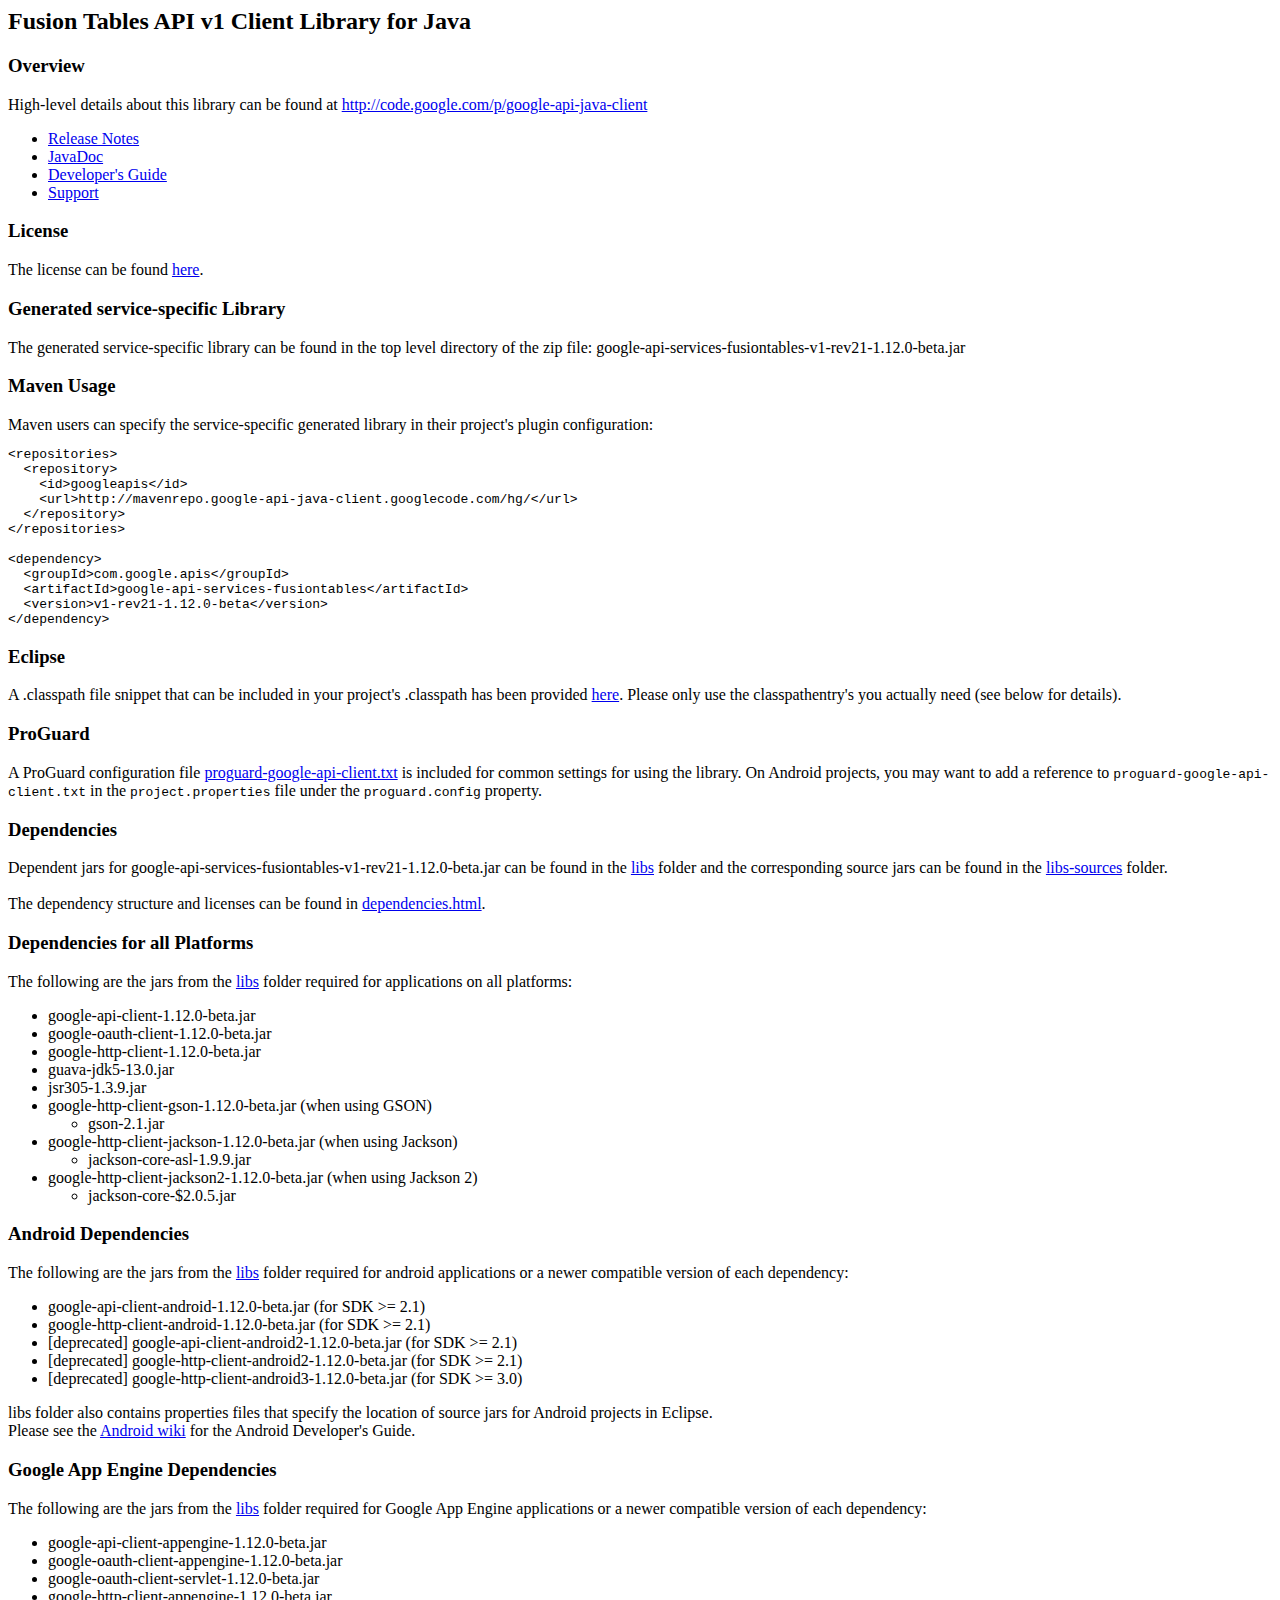
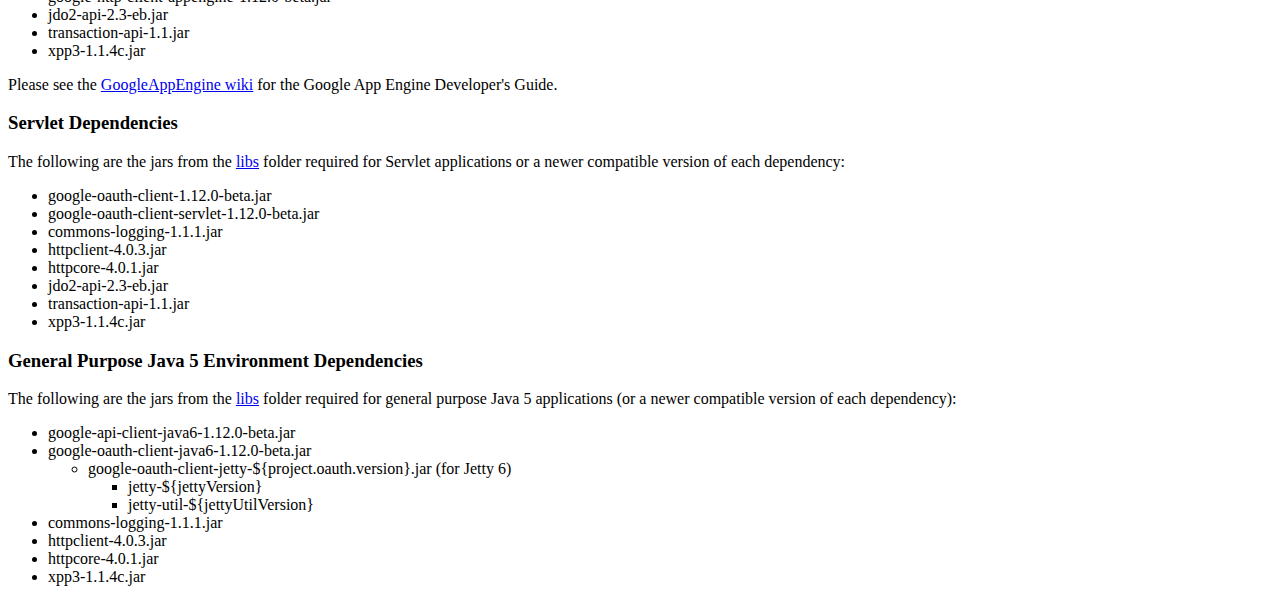
<file: .google_apis/fusiontables-v1r21lv1.12.0-beta/fusiontables/readme.html>
<html>
<title>Fusion Tables API v1 Client Library for Java</title>
<body>
<h2>Fusion Tables API v1 Client Library for Java</h2>

<h3>Overview</h3>
<p>High-level details about this library can be found at
<a href="http://code.google.com/p/google-api-java-client">http://code.google.com/p/google-api-java-client</a>
<ul>
  <li><a href='http://code.google.com/p/google-api-java-client/wiki/ReleaseNotes#Version_1.12.0-beta'>Release Notes</a></li>
  <li><a href='http://javadoc.google-api-java-client.googlecode.com/hg/apis/fusiontables/v1/index.html'>JavaDoc</a></li>
  <li><a href='http://code.google.com/p/google-api-java-client/wiki/DeveloperGuide'>Developer's Guide</a></li>
  <li><a href='http://groups.google.com/group/google-api-java-client'>Support</a></li>
</ul>

<h3>License</h3>
The license can be found <a href='LICENSE.txt'>here</a>.<br/>

<h3>Generated service-specific Library</h3>
The generated service-specific library can be found in the top level directory
of the zip file:
google-api-services-fusiontables-v1-rev21-1.12.0-beta.jar

<h3>Maven Usage</h3>
Maven users can specify the service-specific generated library in their
project's plugin configuration:
<pre>
&lt;repositories&gt;
  &lt;repository&gt;
    &lt;id&gt;googleapis&lt;/id&gt;
    &lt;url&gt;http://mavenrepo.google-api-java-client.googlecode.com/hg/&lt;/url&gt;
  &lt;/repository&gt;
&lt;/repositories&gt;

&lt;dependency&gt;
  &lt;groupId&gt;com.google.apis&lt;/groupId&gt;
  &lt;artifactId&gt;google-api-services-fusiontables&lt;/artifactId&gt;
  &lt;version&gt;v1-rev21-1.12.0-beta&lt;/version&gt;
&lt;/dependency&gt;
</pre>


<h3>Eclipse</h3>
A .classpath file snippet that can be included in your project's .classpath has been provided <a href='classpath-include'>here</a>.
Please only use the classpathentry's you actually need (see below for details).

<h3>ProGuard</h3>
A ProGuard configuration file <a href="proguard-google-api-client.txt">proguard-google-api-client.txt</a>
is included for common settings for using the library. On Android projects, you may want to add a reference to
<code>proguard-google-api-client.txt</code> in the <code>project.properties</code> file under the
<code>proguard.config</code> property.

<h3>Dependencies</h3>
<p>
Dependent jars for
google-api-services-fusiontables-v1-rev21-1.12.0-beta.jar
can be found in the <a href='libs'>libs</a> folder and the corresponding source
jars can be found in the <a href='libs-sources'>libs-sources</a> folder.
<br/><br/>
The dependency structure and licenses can be found in
<a href='dependencies/dependencies.html'>dependencies.html</a>.
</p>

<h3>Dependencies for all Platforms</h3>
The following are the jars from the <a href='libs'>libs</a> folder required for
applications on all platforms:
<ul>
  <li>google-api-client-1.12.0-beta.jar</li>
  <li>google-oauth-client-1.12.0-beta.jar</li>
  <li>google-http-client-1.12.0-beta.jar</li>
  <li>guava-jdk5-13.0.jar</li>
  <li>jsr305-1.3.9.jar</li>
  <li>google-http-client-gson-1.12.0-beta.jar (when using GSON)
    <ul>
      <li>gson-2.1.jar</li>
    </ul>
  </li>
  <li>google-http-client-jackson-1.12.0-beta.jar (when using Jackson)
    <ul>
      <li>jackson-core-asl-1.9.9.jar</li>
    </ul>
  </li>
  <li>google-http-client-jackson2-1.12.0-beta.jar (when using Jackson 2)
    <ul>
      <li>jackson-core-$2.0.5.jar</li>
    </ul>
  </li>
</ul>

<h3>Android Dependencies</h3>
The following are the jars from the <a href='libs'>libs</a> folder required for
android applications or a newer compatible version of each dependency:
<ul>
  <li>google-api-client-android-1.12.0-beta.jar (for SDK >= 2.1)</li>
  <li>google-http-client-android-1.12.0-beta.jar (for SDK >= 2.1)</li>
  <li>[deprecated] google-api-client-android2-1.12.0-beta.jar (for SDK >= 2.1)</li>
  <li>[deprecated] google-http-client-android2-1.12.0-beta.jar (for SDK >= 2.1)</li>
  <li>[deprecated] google-http-client-android3-1.12.0-beta.jar (for SDK >= 3.0)</li>
</ul>
<The <a href='libs'>libs</a> folder also contains properties files that specify the location of source
jars for Android projects in Eclipse.<br/>
Please see the
<a href='http://code.google.com/p/google-api-java-client/wiki/Android'>Android wiki</a>
for the Android Developer's Guide.

<h3>Google App Engine Dependencies</h3>
The following are the jars from the <a href='libs'>libs</a> folder required for
Google App Engine applications or a newer compatible version of each dependency:
<ul>
  <li>google-api-client-appengine-1.12.0-beta.jar</li>
  <li>google-oauth-client-appengine-1.12.0-beta.jar</li>
  <li>google-oauth-client-servlet-1.12.0-beta.jar</li>
  <li>google-http-client-appengine-1.12.0-beta.jar</li>
  <li>jdo2-api-2.3-eb.jar</li>
  <li>transaction-api-1.1.jar</li>
  <li>xpp3-1.1.4c.jar</li>
</ul>
Please see the
<a href='http://code.google.com/p/google-api-java-client/wiki/GoogleAppEngine'>GoogleAppEngine wiki</a>
for the Google App Engine Developer's Guide.

<h3>Servlet Dependencies</h3>
The following are the jars from the <a href='libs'>libs</a> folder required for
Servlet applications or a newer compatible version of each dependency:
<ul>
  <li>google-oauth-client-1.12.0-beta.jar</li>
  <li>google-oauth-client-servlet-1.12.0-beta.jar</li>
  <li>commons-logging-1.1.1.jar</li>
  <li>httpclient-4.0.3.jar</li>
  <li>httpcore-4.0.1.jar</li>
  <li>jdo2-api-2.3-eb.jar</li>
  <li>transaction-api-1.1.jar</li>
  <li>xpp3-1.1.4c.jar</li>
</ul>

<h3>General Purpose Java 5 Environment Dependencies</h3>
The following are the jars from the <a href='libs'>libs</a> folder required for
general purpose Java 5 applications (or a newer compatible version of each dependency):
<ul>
  <li>google-api-client-java6-1.12.0-beta.jar</li>
  <li>google-oauth-client-java6-1.12.0-beta.jar</li>
  <ul>
    <li>google-oauth-client-jetty-${project.oauth.version}.jar (for Jetty 6)
      <ul>
        <li>jetty-${jettyVersion}</li>
        <li>jetty-util-${jettyUtilVersion}</li>
      </ul>
    </li>
  </ul>
  <li>commons-logging-1.1.1.jar</li>
  <li>httpclient-4.0.3.jar</li>
  <li>httpcore-4.0.1.jar</li>
  <li>xpp3-1.1.4c.jar</li>
</ul>


</body>
</html>
</file>
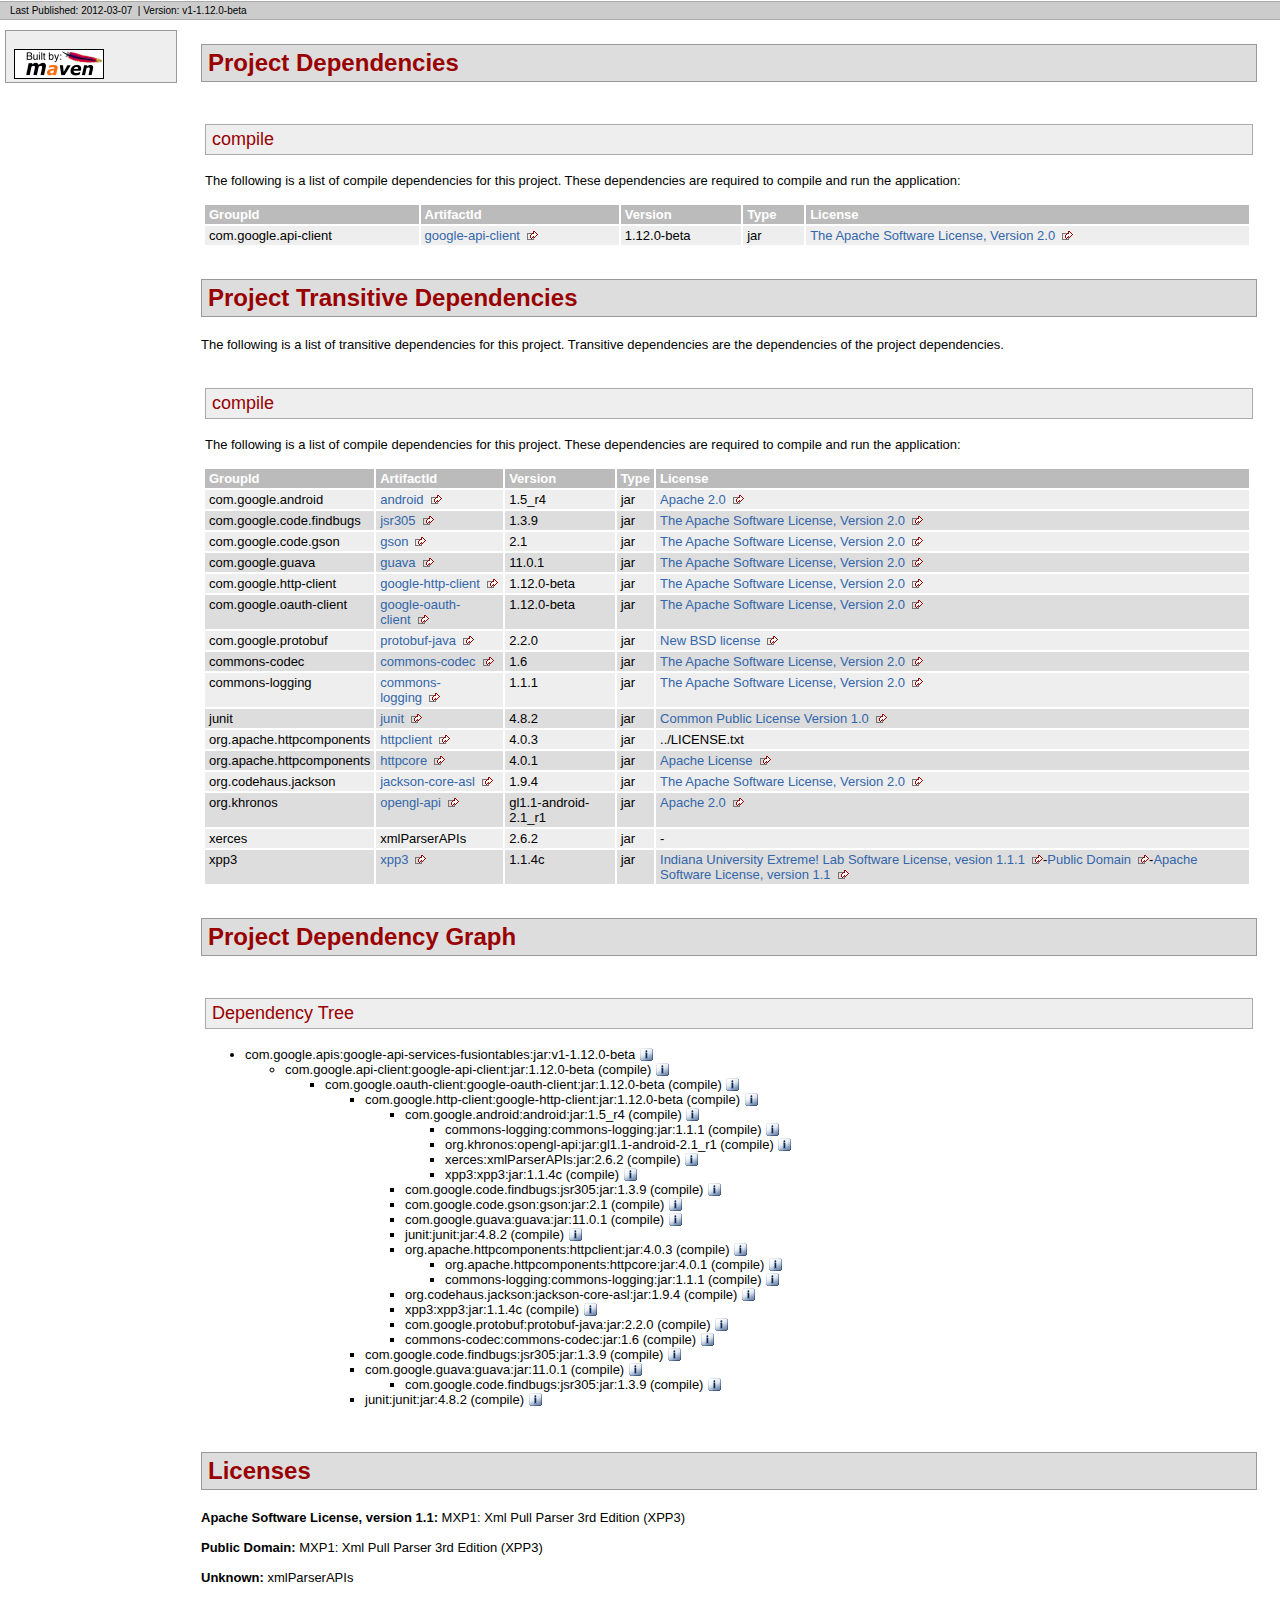
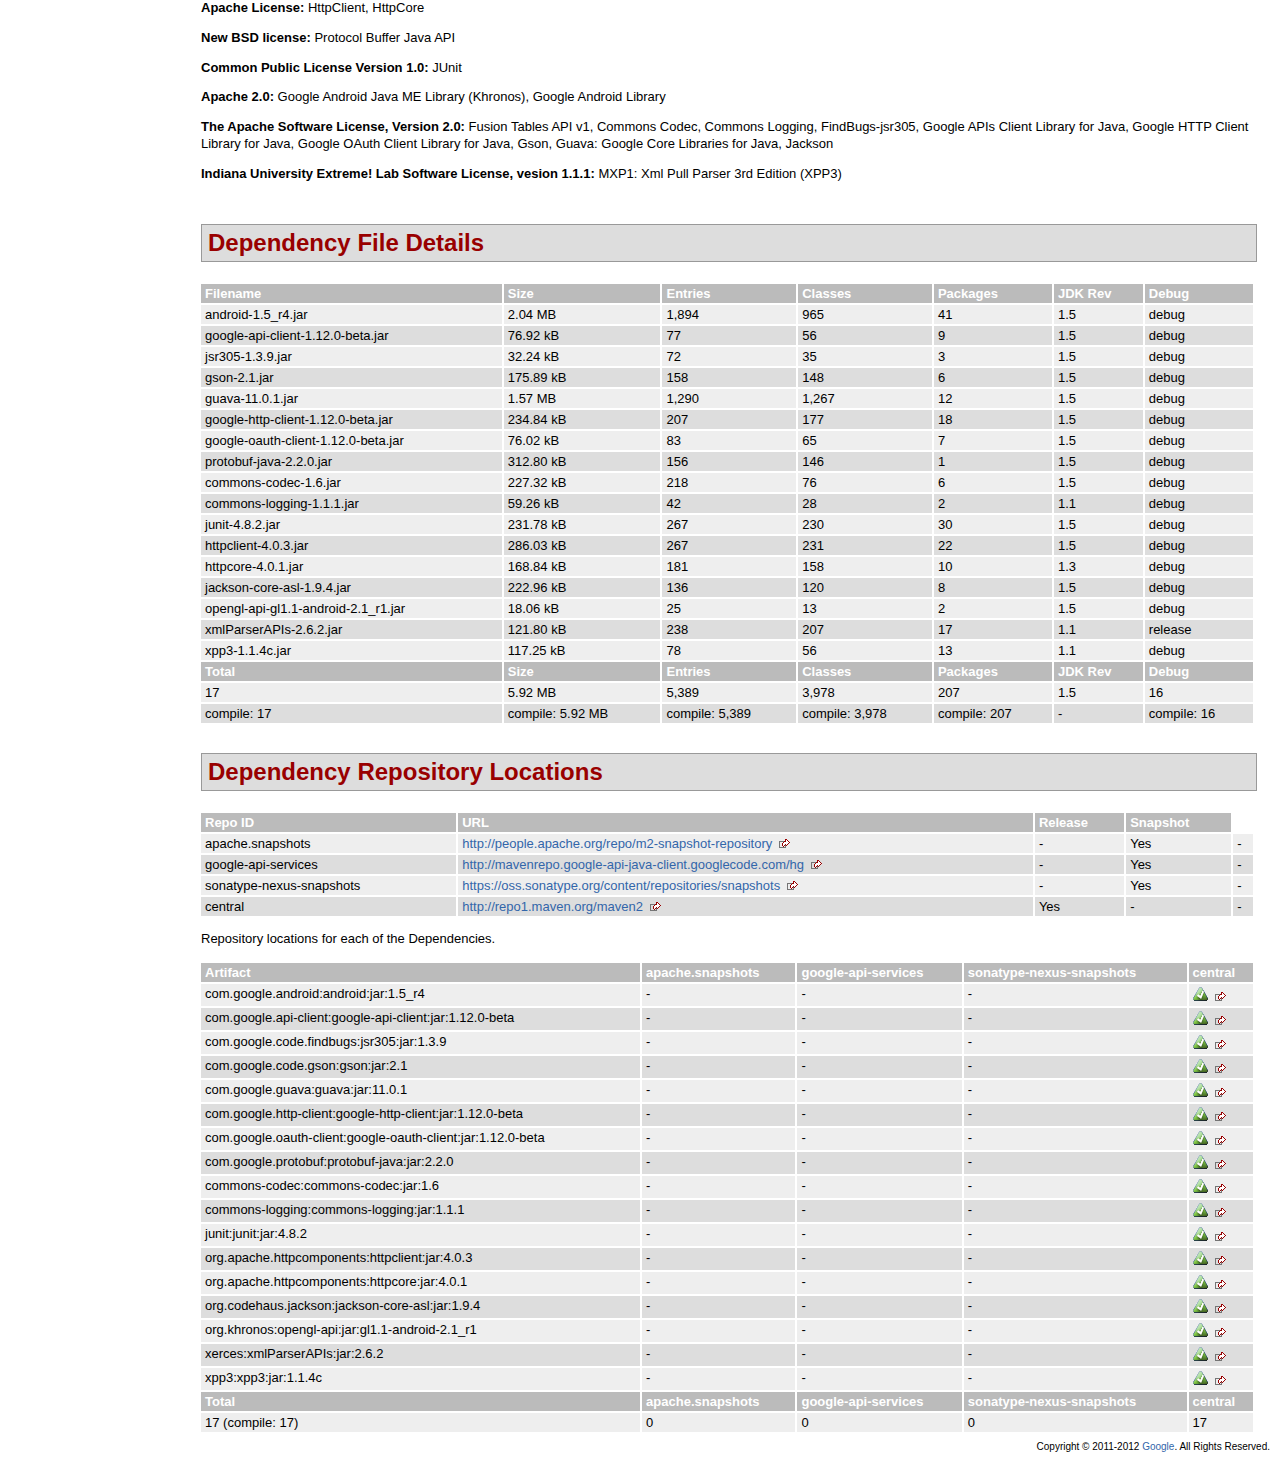
<file: .google_apis/fusiontables-v1r21lv1.12.0-beta/fusiontables/dependencies/dependencies.html>
<!DOCTYPE html PUBLIC "-//W3C//DTD XHTML 1.0 Transitional//EN" "http://www.w3.org/TR/xhtml1/DTD/xhtml1-transitional.dtd">
<!-- Generated by Apache Maven Doxia at Mar 7, 2012 -->
<html xmlns="http://www.w3.org/1999/xhtml" xml:lang="en" lang="en">
  <head>
    <meta http-equiv="Content-Type" content="text/html; charset=UTF-8" />
    <title>Project Dependencies</title>
    <style type="text/css" media="all">
      @import url("./css/maven-base.css");
      @import url("./css/maven-theme.css");
      @import url("./css/site.css");
    </style>
    <link rel="stylesheet" href="./css/print.css" type="text/css" media="print" />
    <meta name="Date-Revision-yyyymmdd" content="20120307" />
    <meta http-equiv="Content-Language" content="en" />

        </head>
  <body class="composite">
    <div id="banner">
                      <div class="clear">
        <hr/>
      </div>
    </div>
    <div id="breadcrumbs">

                <div class="xleft">
        <span id="publishDate">Last Published: 2012-03-07</span>
                  &nbsp;| <span id="projectVersion">Version: v1-1.12.0-beta</span>
                      </div>
            <div class="xright">

      </div>
      <div class="clear">
        <hr/>
      </div>
    </div>
    <div id="leftColumn">
      <div id="navcolumn">


                                      <a href="http://maven.apache.org/" title="Built by Maven" class="poweredBy">
        <img class="poweredBy" alt="Built by Maven" src="./images/logos/maven-feather.png" />
      </a>


            </div>
    </div>
    <div id="bodyColumn">
      <div id="contentBox">
        <a name="Project_Dependencies"></a><div class="section"><h2>Project Dependencies<a name="Project_Dependencies"></a></h2><a name="Project_Dependencies_compile"></a><div class="section"><h3>compile<a name="compile"></a></h3><p>The following is a list of compile dependencies for this project. These dependencies are required to compile and run the application:</p><table border="0" class="bodyTable"><tr class="a"><th>GroupId</th><th>ArtifactId</th><th>Version</th><th>Type</th><th>License</th></tr><tr class="b"><td>com.google.api-client</td><td><a class="externalLink" href="http://code.google.com/p/google-api-java-client/google-api-client/">google-api-client</a></td><td>1.12.0-beta</td><td>jar</td><td><a class="externalLink" href="http://www.apache.org/licenses/LICENSE-2.0.txt">The Apache Software License, Version 2.0</a></td></tr></table></div></div><a name="Project_Transitive_Dependencies"></a><div class="section"><h2>Project Transitive Dependencies<a name="Project_Transitive_Dependencies"></a></h2><p>The following is a list of transitive dependencies for this project. Transitive dependencies are the dependencies of the project dependencies.</p><a name="Project_Transitive_Dependencies_compile"></a><div class="section"><h3>compile<a name="compile"></a></h3><p>The following is a list of compile dependencies for this project. These dependencies are required to compile and run the application:</p><table border="0" class="bodyTable"><tr class="a"><th>GroupId</th><th>ArtifactId</th><th>Version</th><th>Type</th><th>License</th></tr><tr class="b"><td>com.google.android</td><td><a class="externalLink" href="http://source.android.com/">android</a></td><td>1.5_r4</td><td>jar</td><td><a class="externalLink" href="http://www.apache.org/licenses/LICENSE-2.0">Apache 2.0</a></td></tr><tr class="a"><td>com.google.code.findbugs</td><td><a class="externalLink" href="http://findbugs.sourceforge.net/">jsr305</a></td><td>1.3.9</td><td>jar</td><td><a class="externalLink" href="http://www.apache.org/licenses/LICENSE-2.0.txt">The Apache Software License, Version 2.0</a></td></tr><tr class="b"><td>com.google.code.gson</td><td><a class="externalLink" href="http://code.google.com/p/google-gson/">gson</a></td><td>2.1</td><td>jar</td><td><a class="externalLink" href="http://www.apache.org/licenses/LICENSE-2.0.txt">The Apache Software License, Version 2.0</a></td></tr><tr class="a"><td>com.google.guava</td><td><a class="externalLink" href="http://code.google.com/p/guava-libraries/guava">guava</a></td><td>11.0.1</td><td>jar</td><td><a class="externalLink" href="http://www.apache.org/licenses/LICENSE-2.0.txt">The Apache Software License, Version 2.0</a></td></tr><tr class="b"><td>com.google.http-client</td><td><a class="externalLink" href="http://code.google.com/p/google-http-java-client/google-http-client/">google-http-client</a></td><td>1.12.0-beta</td><td>jar</td><td><a class="externalLink" href="http://www.apache.org/licenses/LICENSE-2.0.txt">The Apache Software License, Version 2.0</a></td></tr><tr class="a"><td>com.google.oauth-client</td><td><a class="externalLink" href="http://code.google.com/p/google-oauth-java-client/google-oauth-client/">google-oauth-client</a></td><td>1.12.0-beta</td><td>jar</td><td><a class="externalLink" href="http://www.apache.org/licenses/LICENSE-2.0.txt">The Apache Software License, Version 2.0</a></td></tr><tr class="b"><td>com.google.protobuf</td><td><a class="externalLink" href="http://code.google.com/p/protobuf">protobuf-java</a></td><td>2.2.0</td><td>jar</td><td><a class="externalLink" href="http://www.opensource.org/licenses/bsd-license.php">New BSD license</a></td></tr><tr class="a"><td>commons-codec</td><td><a class="externalLink" href="http://commons.apache.org/codec/">commons-codec</a></td><td>1.6</td><td>jar</td><td><a class="externalLink" href="http://www.apache.org/licenses/LICENSE-2.0.txt">The Apache Software License, Version 2.0</a></td></tr><tr class="b"><td>commons-logging</td><td><a class="externalLink" href="http://commons.apache.org/logging">commons-logging</a></td><td>1.1.1</td><td>jar</td><td><a class="externalLink" href="http://www.apache.org/licenses/LICENSE-2.0.txt">The Apache Software License, Version 2.0</a></td></tr><tr class="a"><td>junit</td><td><a class="externalLink" href="http://junit.org">junit</a></td><td>4.8.2</td><td>jar</td><td><a class="externalLink" href="http://www.opensource.org/licenses/cpl1.0.txt">Common Public License Version 1.0</a></td></tr><tr class="b"><td>org.apache.httpcomponents</td><td><a class="externalLink" href="http://hc.apache.org/httpcomponents-client">httpclient</a></td><td>4.0.3</td><td>jar</td><td>../LICENSE.txt</td></tr><tr class="a"><td>org.apache.httpcomponents</td><td><a class="externalLink" href="http://hc.apache.org/httpcomponents-core/">httpcore</a></td><td>4.0.1</td><td>jar</td><td><a class="externalLink" href="http://www.apache.org/licenses/LICENSE-2.0.html">Apache License</a></td></tr><tr class="b"><td>org.codehaus.jackson</td><td><a class="externalLink" href="http://jackson.codehaus.org">jackson-core-asl</a></td><td>1.9.4</td><td>jar</td><td><a class="externalLink" href="http://www.apache.org/licenses/LICENSE-2.0.txt">The Apache Software License, Version 2.0</a></td></tr><tr class="a"><td>org.khronos</td><td><a class="externalLink" href="http://source.android.com/">opengl-api</a></td><td>gl1.1-android-2.1_r1</td><td>jar</td><td><a class="externalLink" href="http://www.apache.org/licenses/LICENSE-2.0">Apache 2.0</a></td></tr><tr class="b"><td>xerces</td><td>xmlParserAPIs</td><td>2.6.2</td><td>jar</td><td>-</td></tr><tr class="a"><td>xpp3</td><td><a class="externalLink" href="http://www.extreme.indiana.edu/xgws/xsoap/xpp/mxp1/">xpp3</a></td><td>1.1.4c</td><td>jar</td><td><a class="externalLink" href="http://www.extreme.indiana.edu/viewcvs/~checkout~/XPP3/java/LICENSE.txt">Indiana University Extreme! Lab Software License, vesion 1.1.1</a>-<a class="externalLink" href="http://creativecommons.org/licenses/publicdomain">Public Domain</a>-<a class="externalLink" href="http://www.apache.org/licenses/LICENSE-1.1">Apache Software License, version 1.1</a></td></tr></table></div></div><a name="Project_Dependency_Graph"></a><div class="section"><h2>Project Dependency Graph<a name="Project_Dependency_Graph"></a></h2><script language="javascript" type="text/javascript">
      function toggleDependencyDetail( divId, imgId )
      {
        var div = document.getElementById( divId );
        var img = document.getElementById( imgId );
        if( div.style.display == '' )
        {
          div.style.display = 'none';
          img.src='./images/icon_info_sml.gif';
        }
        else
        {
          div.style.display = '';
          img.src='./images/close.gif';
        }
      }
</script>
<a name="Dependency_Tree"></a><div class="section"><h3>Dependency Tree<a name="Dependency_Tree"></a></h3><ul><li>com.google.apis:google-api-services-fusiontables:jar:v1-1.12.0-beta <img id="_1325598247" src="./images/icon_info_sml.gif" alt="Information" onclick="toggleDependencyDetail( '_467837853', '_1325598247' );" style="cursor: pointer;vertical-align:text-bottom;"></img><div id="_467837853" style="display:none"><table border="0" class="bodyTable"><tr class="a"><th>Fusion Tables API v1</th></tr><tr class="b"><td><p><b>Description: </b>Internally developed code released as open source.</p><p><b>URL: </b><a class="externalLink" href="http://code.google.com/google-api-services-fusiontables/">http://code.google.com/google-api-services-fusiontables/</a></p><p><b>Project License: </b><a class="externalLink" href="http://www.apache.org/licenses/LICENSE-2.0.txt">The Apache Software License, Version 2.0</a></p></td></tr></table></div><ul><li>com.google.api-client:google-api-client:jar:1.12.0-beta (compile) <img id="_1909417010" src="./images/icon_info_sml.gif" alt="Information" onclick="toggleDependencyDetail( '_1462644320', '_1909417010' );" style="cursor: pointer;vertical-align:text-bottom;"></img><div id="_1462644320" style="display:none"><table border="0" class="bodyTable"><tr class="a"><th>Google APIs Client Library for Java</th></tr><tr class="b"><td><p><b>Description: </b>Internally developed code released as open source.</p><p><b>URL: </b><a class="externalLink" href="http://code.google.com/p/google-api-java-client/google-api-client/">http://code.google.com/p/google-api-java-client/google-api-client/</a></p><p><b>Project License: </b><a class="externalLink" href="http://www.apache.org/licenses/LICENSE-2.0.txt">The Apache Software License, Version 2.0</a></p></td></tr></table></div><ul><li>com.google.oauth-client:google-oauth-client:jar:1.12.0-beta (compile) <img id="_422147238" src="./images/icon_info_sml.gif" alt="Information" onclick="toggleDependencyDetail( '_893999522', '_422147238' );" style="cursor: pointer;vertical-align:text-bottom;"></img><div id="_893999522" style="display:none"><table border="0" class="bodyTable"><tr class="a"><th>Google OAuth Client Library for Java</th></tr><tr class="b"><td><p><b>Description: </b>Google OAuth Client Library for Java. Functionality that works on all supported Java platforms,
    including Java 5 (or higher) desktop (SE) and web (EE), Android, and Google App Engine.</p><p><b>URL: </b><a class="externalLink" href="http://code.google.com/p/google-oauth-java-client/google-oauth-client/">http://code.google.com/p/google-oauth-java-client/google-oauth-client/</a></p><p><b>Project License: </b><a class="externalLink" href="http://www.apache.org/licenses/LICENSE-2.0.txt">The Apache Software License, Version 2.0</a></p></td></tr></table></div><ul><li>com.google.http-client:google-http-client:jar:1.12.0-beta (compile) <img id="_1152636528" src="./images/icon_info_sml.gif" alt="Information" onclick="toggleDependencyDetail( '_991912207', '_1152636528' );" style="cursor: pointer;vertical-align:text-bottom;"></img><div id="_991912207" style="display:none"><table border="0" class="bodyTable"><tr class="a"><th>Google HTTP Client Library for Java</th></tr><tr class="b"><td><p><b>Description: </b>Google HTTP Client Library for Java. Functionality that works on all supported Java platforms,
    including Java 5 (or higher) desktop (SE) and web (EE), Android, and Google App Engine.</p><p><b>URL: </b><a class="externalLink" href="http://code.google.com/p/google-http-java-client/google-http-client/">http://code.google.com/p/google-http-java-client/google-http-client/</a></p><p><b>Project License: </b><a class="externalLink" href="http://www.apache.org/licenses/LICENSE-2.0.txt">The Apache Software License, Version 2.0</a></p></td></tr></table></div><ul><li>com.google.android:android:jar:1.5_r4 (compile) <img id="_137794650" src="./images/icon_info_sml.gif" alt="Information" onclick="toggleDependencyDetail( '_1111069833', '_137794650' );" style="cursor: pointer;vertical-align:text-bottom;"></img><div id="_1111069833" style="display:none"><table border="0" class="bodyTable"><tr class="a"><th>Google Android Library</th></tr><tr class="b"><td><p><b>Description: </b>A library jar that provides APIs for Applications written for the Google Android Platform.</p><p><b>URL: </b><a class="externalLink" href="http://source.android.com/">http://source.android.com/</a></p><p><b>Project License: </b><a class="externalLink" href="http://www.apache.org/licenses/LICENSE-2.0">Apache 2.0</a></p></td></tr></table></div><ul><li>commons-logging:commons-logging:jar:1.1.1 (compile) <img id="_1335267325" src="./images/icon_info_sml.gif" alt="Information" onclick="toggleDependencyDetail( '_1408866326', '_1335267325' );" style="cursor: pointer;vertical-align:text-bottom;"></img><div id="_1408866326" style="display:none"><table border="0" class="bodyTable"><tr class="a"><th>Commons Logging</th></tr><tr class="b"><td><p><b>Description: </b>Commons Logging is a thin adapter allowing configurable bridging to other,
    well known logging systems.</p><p><b>URL: </b><a class="externalLink" href="http://commons.apache.org/logging">http://commons.apache.org/logging</a></p><p><b>Project License: </b><a class="externalLink" href="http://www.apache.org/licenses/LICENSE-2.0.txt">The Apache Software License, Version 2.0</a></p></td></tr></table></div></li><li>org.khronos:opengl-api:jar:gl1.1-android-2.1_r1 (compile) <img id="_904888815" src="./images/icon_info_sml.gif" alt="Information" onclick="toggleDependencyDetail( '_656541456', '_904888815' );" style="cursor: pointer;vertical-align:text-bottom;"></img><div id="_656541456" style="display:none"><table border="0" class="bodyTable"><tr class="a"><th>Google Android Java ME Library (Khronos)</th></tr><tr class="b"><td><p><b>Description: </b>The Android implementation of Khronos OpenGL Spec for the Google Android SDK.</p><p><b>URL: </b><a class="externalLink" href="http://source.android.com/">http://source.android.com/</a></p><p><b>Project License: </b><a class="externalLink" href="http://www.apache.org/licenses/LICENSE-2.0">Apache 2.0</a></p></td></tr></table></div></li><li>xerces:xmlParserAPIs:jar:2.6.2 (compile) <img id="_440634372" src="./images/icon_info_sml.gif" alt="Information" onclick="toggleDependencyDetail( '_924359705', '_440634372' );" style="cursor: pointer;vertical-align:text-bottom;"></img><div id="_924359705" style="display:none"><table border="0" class="bodyTable"><tr class="a"><th>xmlParserAPIs</th></tr><tr class="b"><td><p><b>Description: </b>There is currently no description associated with this project.</p><p><b>Project License: </b>No project license is defined for this project.</p></td></tr></table></div></li><li>xpp3:xpp3:jar:1.1.4c (compile) <img id="_2028936308" src="./images/icon_info_sml.gif" alt="Information" onclick="toggleDependencyDetail( '_1719391844', '_2028936308' );" style="cursor: pointer;vertical-align:text-bottom;"></img><div id="_1719391844" style="display:none"><table border="0" class="bodyTable"><tr class="a"><th>MXP1: Xml Pull Parser 3rd Edition (XPP3)</th></tr><tr class="b"><td><p><b>Description: </b>MXP1 is a stable XmlPull parsing engine that is based on ideas from XPP and in particular XPP2 but completely revised and rewritten to take the best advantage of latest JIT JVMs such as Hotspot in JDK 1.4+.</p><p><b>URL: </b><a class="externalLink" href="http://www.extreme.indiana.edu/xgws/xsoap/xpp/mxp1/">http://www.extreme.indiana.edu/xgws/xsoap/xpp/mxp1/</a></p><p><b>Project License: </b><a class="externalLink" href="http://www.extreme.indiana.edu/viewcvs/~checkout~/XPP3/java/LICENSE.txt">Indiana University Extreme! Lab Software License, vesion 1.1.1</a><a class="externalLink" href="http://creativecommons.org/licenses/publicdomain">Public Domain</a><a class="externalLink" href="http://www.apache.org/licenses/LICENSE-1.1">Apache Software License, version 1.1</a></p></td></tr></table></div></li></ul></li><li>com.google.code.findbugs:jsr305:jar:1.3.9 (compile) <img id="_1250254625" src="./images/icon_info_sml.gif" alt="Information" onclick="toggleDependencyDetail( '_450441388', '_1250254625' );" style="cursor: pointer;vertical-align:text-bottom;"></img><div id="_450441388" style="display:none"><table border="0" class="bodyTable"><tr class="a"><th>FindBugs-jsr305</th></tr><tr class="b"><td><p><b>Description: </b>JSR305 Annotations for Findbugs</p><p><b>URL: </b><a class="externalLink" href="http://findbugs.sourceforge.net/">http://findbugs.sourceforge.net/</a></p><p><b>Project License: </b><a class="externalLink" href="http://www.apache.org/licenses/LICENSE-2.0.txt">The Apache Software License, Version 2.0</a></p></td></tr></table></div></li><li>com.google.code.gson:gson:jar:2.1 (compile) <img id="_629015186" src="./images/icon_info_sml.gif" alt="Information" onclick="toggleDependencyDetail( '_143633695', '_629015186' );" style="cursor: pointer;vertical-align:text-bottom;"></img><div id="_143633695" style="display:none"><table border="0" class="bodyTable"><tr class="a"><th>Gson</th></tr><tr class="b"><td><p><b>Description: </b>Google Gson library</p><p><b>URL: </b><a class="externalLink" href="http://code.google.com/p/google-gson/">http://code.google.com/p/google-gson/</a></p><p><b>Project License: </b><a class="externalLink" href="http://www.apache.org/licenses/LICENSE-2.0.txt">The Apache Software License, Version 2.0</a></p></td></tr></table></div></li><li>com.google.guava:guava:jar:11.0.1 (compile) <img id="_1968230166" src="./images/icon_info_sml.gif" alt="Information" onclick="toggleDependencyDetail( '_780470150', '_1968230166' );" style="cursor: pointer;vertical-align:text-bottom;"></img><div id="_780470150" style="display:none"><table border="0" class="bodyTable"><tr class="a"><th>Guava: Google Core Libraries for Java</th></tr><tr class="b"><td><p><b>Description: </b>Guava is a suite of core and expanded libraries that include
    utility classes, google's collections, io classes, and much
    much more.

    This project is a complete packaging of all the Guava libraries
    into a single jar.  Individual portions of Guava can be used
    by downloading the appropriate module and its dependencies.

    Guava (complete) has only one code dependency - javax.annotation,
    per the JSR-305 spec.</p><p><b>URL: </b><a class="externalLink" href="http://code.google.com/p/guava-libraries/guava">http://code.google.com/p/guava-libraries/guava</a></p><p><b>Project License: </b><a class="externalLink" href="http://www.apache.org/licenses/LICENSE-2.0.txt">The Apache Software License, Version 2.0</a></p></td></tr></table></div></li><li>junit:junit:jar:4.8.2 (compile) <img id="_1488708407" src="./images/icon_info_sml.gif" alt="Information" onclick="toggleDependencyDetail( '_1087090375', '_1488708407' );" style="cursor: pointer;vertical-align:text-bottom;"></img><div id="_1087090375" style="display:none"><table border="0" class="bodyTable"><tr class="a"><th>JUnit</th></tr><tr class="b"><td><p><b>Description: </b>JUnit is a regression testing framework. It is used by the developer who implements unit tests in Java.</p><p><b>URL: </b><a class="externalLink" href="http://junit.org">http://junit.org</a></p><p><b>Project License: </b><a class="externalLink" href="http://www.opensource.org/licenses/cpl1.0.txt">Common Public License Version 1.0</a></p></td></tr></table></div></li><li>org.apache.httpcomponents:httpclient:jar:4.0.3 (compile) <img id="_1349441406" src="./images/icon_info_sml.gif" alt="Information" onclick="toggleDependencyDetail( '_1825165917', '_1349441406' );" style="cursor: pointer;vertical-align:text-bottom;"></img><div id="_1825165917" style="display:none"><table border="0" class="bodyTable"><tr class="a"><th>HttpClient</th></tr><tr class="b"><td><p><b>Description: </b>HttpComponents Client (base module)</p><p><b>URL: </b><a class="externalLink" href="http://hc.apache.org/httpcomponents-client">http://hc.apache.org/httpcomponents-client</a></p><p><b>Project License: </b><a href="../LICENSE.txt">Apache License</a></p></td></tr></table></div><ul><li>org.apache.httpcomponents:httpcore:jar:4.0.1 (compile) <img id="_891070541" src="./images/icon_info_sml.gif" alt="Information" onclick="toggleDependencyDetail( '_2133084870', '_891070541' );" style="cursor: pointer;vertical-align:text-bottom;"></img><div id="_2133084870" style="display:none"><table border="0" class="bodyTable"><tr class="a"><th>HttpCore</th></tr><tr class="b"><td><p><b>Description: </b>HttpComponents Core (Java 1.3 compatible)</p><p><b>URL: </b><a class="externalLink" href="http://hc.apache.org/httpcomponents-core/">http://hc.apache.org/httpcomponents-core/</a></p><p><b>Project License: </b><a class="externalLink" href="http://www.apache.org/licenses/LICENSE-2.0.html">Apache License</a></p></td></tr></table></div></li><li>commons-logging:commons-logging:jar:1.1.1 (compile) <img id="_1289558436" src="./images/icon_info_sml.gif" alt="Information" onclick="toggleDependencyDetail( '_1954048248', '_1289558436' );" style="cursor: pointer;vertical-align:text-bottom;"></img><div id="_1954048248" style="display:none"><table border="0" class="bodyTable"><tr class="a"><th>Commons Logging</th></tr><tr class="b"><td><p><b>Description: </b>Commons Logging is a thin adapter allowing configurable bridging to other,
    well known logging systems.</p><p><b>URL: </b><a class="externalLink" href="http://commons.apache.org/logging">http://commons.apache.org/logging</a></p><p><b>Project License: </b><a class="externalLink" href="http://www.apache.org/licenses/LICENSE-2.0.txt">The Apache Software License, Version 2.0</a></p></td></tr></table></div></li></ul></li><li>org.codehaus.jackson:jackson-core-asl:jar:1.9.4 (compile) <img id="_1250471692" src="./images/icon_info_sml.gif" alt="Information" onclick="toggleDependencyDetail( '_853919448', '_1250471692' );" style="cursor: pointer;vertical-align:text-bottom;"></img><div id="_853919448" style="display:none"><table border="0" class="bodyTable"><tr class="a"><th>Jackson</th></tr><tr class="b"><td><p><b>Description: </b>Jackson is a high-performance JSON processor (parser, generator)</p><p><b>URL: </b><a class="externalLink" href="http://jackson.codehaus.org">http://jackson.codehaus.org</a></p><p><b>Project License: </b><a class="externalLink" href="http://www.apache.org/licenses/LICENSE-2.0.txt">The Apache Software License, Version 2.0</a></p></td></tr></table></div></li><li>xpp3:xpp3:jar:1.1.4c (compile) <img id="_1486086481" src="./images/icon_info_sml.gif" alt="Information" onclick="toggleDependencyDetail( '_2029886965', '_1486086481' );" style="cursor: pointer;vertical-align:text-bottom;"></img><div id="_2029886965" style="display:none"><table border="0" class="bodyTable"><tr class="a"><th>MXP1: Xml Pull Parser 3rd Edition (XPP3)</th></tr><tr class="b"><td><p><b>Description: </b>MXP1 is a stable XmlPull parsing engine that is based on ideas from XPP and in particular XPP2 but completely revised and rewritten to take the best advantage of latest JIT JVMs such as Hotspot in JDK 1.4+.</p><p><b>URL: </b><a class="externalLink" href="http://www.extreme.indiana.edu/xgws/xsoap/xpp/mxp1/">http://www.extreme.indiana.edu/xgws/xsoap/xpp/mxp1/</a></p><p><b>Project License: </b><a class="externalLink" href="http://www.extreme.indiana.edu/viewcvs/~checkout~/XPP3/java/LICENSE.txt">Indiana University Extreme! Lab Software License, vesion 1.1.1</a><a class="externalLink" href="http://creativecommons.org/licenses/publicdomain">Public Domain</a><a class="externalLink" href="http://www.apache.org/licenses/LICENSE-1.1">Apache Software License, version 1.1</a></p></td></tr></table></div></li><li>com.google.protobuf:protobuf-java:jar:2.2.0 (compile) <img id="_1150969161" src="./images/icon_info_sml.gif" alt="Information" onclick="toggleDependencyDetail( '_708560155', '_1150969161' );" style="cursor: pointer;vertical-align:text-bottom;"></img><div id="_708560155" style="display:none"><table border="0" class="bodyTable"><tr class="a"><th>Protocol Buffer Java API</th></tr><tr class="b"><td><p><b>Description: </b>Protocol Buffers are a way of encoding structured data in an efficient yet
    extensible format.</p><p><b>URL: </b><a class="externalLink" href="http://code.google.com/p/protobuf">http://code.google.com/p/protobuf</a></p><p><b>Project License: </b><a class="externalLink" href="http://www.opensource.org/licenses/bsd-license.php">New BSD license</a></p></td></tr></table></div></li><li>commons-codec:commons-codec:jar:1.6 (compile) <img id="_830874543" src="./images/icon_info_sml.gif" alt="Information" onclick="toggleDependencyDetail( '_1507415708', '_830874543' );" style="cursor: pointer;vertical-align:text-bottom;"></img><div id="_1507415708" style="display:none"><table border="0" class="bodyTable"><tr class="a"><th>Commons Codec</th></tr><tr class="b"><td><p><b>Description: </b>The codec package contains simple encoder and decoders for
     various formats such as Base64 and Hexadecimal.  In addition to these
     widely used encoders and decoders, the codec package also maintains a
     collection of phonetic encoding utilities.</p><p><b>URL: </b><a class="externalLink" href="http://commons.apache.org/codec/">http://commons.apache.org/codec/</a></p><p><b>Project License: </b><a class="externalLink" href="http://www.apache.org/licenses/LICENSE-2.0.txt">The Apache Software License, Version 2.0</a></p></td></tr></table></div></li></ul></li><li>com.google.code.findbugs:jsr305:jar:1.3.9 (compile) <img id="_382397909" src="./images/icon_info_sml.gif" alt="Information" onclick="toggleDependencyDetail( '_1809305788', '_382397909' );" style="cursor: pointer;vertical-align:text-bottom;"></img><div id="_1809305788" style="display:none"><table border="0" class="bodyTable"><tr class="a"><th>FindBugs-jsr305</th></tr><tr class="b"><td><p><b>Description: </b>JSR305 Annotations for Findbugs</p><p><b>URL: </b><a class="externalLink" href="http://findbugs.sourceforge.net/">http://findbugs.sourceforge.net/</a></p><p><b>Project License: </b><a class="externalLink" href="http://www.apache.org/licenses/LICENSE-2.0.txt">The Apache Software License, Version 2.0</a></p></td></tr></table></div></li><li>com.google.guava:guava:jar:11.0.1 (compile) <img id="_870668107" src="./images/icon_info_sml.gif" alt="Information" onclick="toggleDependencyDetail( '_1872042010', '_870668107' );" style="cursor: pointer;vertical-align:text-bottom;"></img><div id="_1872042010" style="display:none"><table border="0" class="bodyTable"><tr class="a"><th>Guava: Google Core Libraries for Java</th></tr><tr class="b"><td><p><b>Description: </b>Guava is a suite of core and expanded libraries that include
    utility classes, google's collections, io classes, and much
    much more.

    This project is a complete packaging of all the Guava libraries
    into a single jar.  Individual portions of Guava can be used
    by downloading the appropriate module and its dependencies.

    Guava (complete) has only one code dependency - javax.annotation,
    per the JSR-305 spec.</p><p><b>URL: </b><a class="externalLink" href="http://code.google.com/p/guava-libraries/guava">http://code.google.com/p/guava-libraries/guava</a></p><p><b>Project License: </b><a class="externalLink" href="http://www.apache.org/licenses/LICENSE-2.0.txt">The Apache Software License, Version 2.0</a></p></td></tr></table></div><ul><li>com.google.code.findbugs:jsr305:jar:1.3.9 (compile) <img id="_2023302202" src="./images/icon_info_sml.gif" alt="Information" onclick="toggleDependencyDetail( '_314009932', '_2023302202' );" style="cursor: pointer;vertical-align:text-bottom;"></img><div id="_314009932" style="display:none"><table border="0" class="bodyTable"><tr class="a"><th>FindBugs-jsr305</th></tr><tr class="b"><td><p><b>Description: </b>JSR305 Annotations for Findbugs</p><p><b>URL: </b><a class="externalLink" href="http://findbugs.sourceforge.net/">http://findbugs.sourceforge.net/</a></p><p><b>Project License: </b><a class="externalLink" href="http://www.apache.org/licenses/LICENSE-2.0.txt">The Apache Software License, Version 2.0</a></p></td></tr></table></div></li></ul></li><li>junit:junit:jar:4.8.2 (compile) <img id="_1192911811" src="./images/icon_info_sml.gif" alt="Information" onclick="toggleDependencyDetail( '_1253151579', '_1192911811' );" style="cursor: pointer;vertical-align:text-bottom;"></img><div id="_1253151579" style="display:none"><table border="0" class="bodyTable"><tr class="a"><th>JUnit</th></tr><tr class="b"><td><p><b>Description: </b>JUnit is a regression testing framework. It is used by the developer who implements unit tests in Java.</p><p><b>URL: </b><a class="externalLink" href="http://junit.org">http://junit.org</a></p><p><b>Project License: </b><a class="externalLink" href="http://www.opensource.org/licenses/cpl1.0.txt">Common Public License Version 1.0</a></p></td></tr></table></div></li></ul></li></ul></li></ul></li></ul></div></div><a name="Licenses"></a><div class="section"><h2>Licenses<a name="Licenses"></a></h2><p><b>Apache Software License, version 1.1: </b>MXP1: Xml Pull Parser 3rd Edition (XPP3)</p><p><b>Public Domain: </b>MXP1: Xml Pull Parser 3rd Edition (XPP3)</p><p><b>Unknown: </b>xmlParserAPIs</p><p><b>Apache License: </b>HttpClient, HttpCore</p><p><b>New BSD license: </b>Protocol Buffer Java API</p><p><b>Common Public License Version 1.0: </b>JUnit</p><p><b>Apache 2.0: </b>Google Android Java ME Library (Khronos), Google Android Library</p><p><b>The Apache Software License, Version 2.0: </b>Fusion Tables API v1, Commons Codec, Commons Logging, FindBugs-jsr305, Google APIs Client Library for Java, Google HTTP Client Library for Java, Google OAuth Client Library for Java, Gson, Guava: Google Core Libraries for Java, Jackson</p><p><b>Indiana University Extreme! Lab Software License, vesion 1.1.1: </b>MXP1: Xml Pull Parser 3rd Edition (XPP3)</p></div><a name="Dependency_File_Details"></a><div class="section"><h2>Dependency File Details<a name="Dependency_File_Details"></a></h2><table border="0" class="bodyTable"><tr class="a"><th>Filename</th><th>Size</th><th>Entries</th><th>Classes</th><th>Packages</th><th>JDK Rev</th><th>Debug</th></tr><tr class="b"><td>android-1.5_r4.jar</td><td>2.04 MB</td><td>1,894</td><td>965</td><td>41</td><td>1.5</td><td>debug</td></tr><tr class="a"><td>google-api-client-1.12.0-beta.jar</td><td>76.92 kB</td><td>77</td><td>56</td><td>9</td><td>1.5</td><td>debug</td></tr><tr class="b"><td>jsr305-1.3.9.jar</td><td>32.24 kB</td><td>72</td><td>35</td><td>3</td><td>1.5</td><td>debug</td></tr><tr class="a"><td>gson-2.1.jar</td><td>175.89 kB</td><td>158</td><td>148</td><td>6</td><td>1.5</td><td>debug</td></tr><tr class="b"><td>guava-11.0.1.jar</td><td>1.57 MB</td><td>1,290</td><td>1,267</td><td>12</td><td>1.5</td><td>debug</td></tr><tr class="a"><td>google-http-client-1.12.0-beta.jar</td><td>234.84 kB</td><td>207</td><td>177</td><td>18</td><td>1.5</td><td>debug</td></tr><tr class="b"><td>google-oauth-client-1.12.0-beta.jar</td><td>76.02 kB</td><td>83</td><td>65</td><td>7</td><td>1.5</td><td>debug</td></tr><tr class="a"><td>protobuf-java-2.2.0.jar</td><td>312.80 kB</td><td>156</td><td>146</td><td>1</td><td>1.5</td><td>debug</td></tr><tr class="b"><td>commons-codec-1.6.jar</td><td>227.32 kB</td><td>218</td><td>76</td><td>6</td><td>1.5</td><td>debug</td></tr><tr class="a"><td>commons-logging-1.1.1.jar</td><td>59.26 kB</td><td>42</td><td>28</td><td>2</td><td>1.1</td><td>debug</td></tr><tr class="b"><td>junit-4.8.2.jar</td><td>231.78 kB</td><td>267</td><td>230</td><td>30</td><td>1.5</td><td>debug</td></tr><tr class="a"><td>httpclient-4.0.3.jar</td><td>286.03 kB</td><td>267</td><td>231</td><td>22</td><td>1.5</td><td>debug</td></tr><tr class="b"><td>httpcore-4.0.1.jar</td><td>168.84 kB</td><td>181</td><td>158</td><td>10</td><td>1.3</td><td>debug</td></tr><tr class="a"><td>jackson-core-asl-1.9.4.jar</td><td>222.96 kB</td><td>136</td><td>120</td><td>8</td><td>1.5</td><td>debug</td></tr><tr class="b"><td>opengl-api-gl1.1-android-2.1_r1.jar</td><td>18.06 kB</td><td>25</td><td>13</td><td>2</td><td>1.5</td><td>debug</td></tr><tr class="a"><td>xmlParserAPIs-2.6.2.jar</td><td>121.80 kB</td><td>238</td><td>207</td><td>17</td><td>1.1</td><td>release</td></tr><tr class="b"><td>xpp3-1.1.4c.jar</td><td>117.25 kB</td><td>78</td><td>56</td><td>13</td><td>1.1</td><td>debug</td></tr><tr class="a"><th>Total</th><th>Size</th><th>Entries</th><th>Classes</th><th>Packages</th><th>JDK Rev</th><th>Debug</th></tr><tr class="b"><td>17</td><td>5.92 MB</td><td>5,389</td><td>3,978</td><td>207</td><td>1.5</td><td>16</td></tr><tr class="a"><td>compile: 17</td><td>compile: 5.92 MB</td><td>compile: 5,389</td><td>compile: 3,978</td><td>compile: 207</td><td>-</td><td>compile: 16</td></tr></table></div><a name="Dependency_Repository_Locations"></a><div class="section"><h2>Dependency Repository Locations<a name="Dependency_Repository_Locations"></a></h2><table border="0" class="bodyTable"><tr class="a"><th>Repo ID</th><th>URL</th><th>Release</th><th>Snapshot</th></tr><tr class="b"><td>apache.snapshots</td><td><a class="externalLink" href="http://people.apache.org/repo/m2-snapshot-repository">http://people.apache.org/repo/m2-snapshot-repository</a></td><td>-</td><td>Yes</td><td>-</td></tr><tr class="a"><td>google-api-services</td><td><a class="externalLink" href="http://mavenrepo.google-api-java-client.googlecode.com/hg">http://mavenrepo.google-api-java-client.googlecode.com/hg</a></td><td>-</td><td>Yes</td><td>-</td></tr><tr class="b"><td>sonatype-nexus-snapshots</td><td><a class="externalLink" href="https://oss.sonatype.org/content/repositories/snapshots">https://oss.sonatype.org/content/repositories/snapshots</a></td><td>-</td><td>Yes</td><td>-</td></tr><tr class="a"><td>central</td><td><a class="externalLink" href="http://repo1.maven.org/maven2">http://repo1.maven.org/maven2</a></td><td>Yes</td><td>-</td><td>-</td></tr></table><p>Repository locations for each of the Dependencies.</p><table border="0" class="bodyTable"><tr class="a"><th>Artifact</th><th>apache.snapshots</th><th>google-api-services</th><th>sonatype-nexus-snapshots</th><th>central</th></tr><tr class="b"><td>com.google.android:android:jar:1.5_r4</td><td>-</td><td>-</td><td>-</td><td><a class="externalLink" href="http://repo1.maven.org/maven2/com/google/android/android/1.5_r4/android-1.5_r4.jar"><img alt="Found at http://repo1.maven.org/maven2" src="images/icon_success_sml.gif" /></a></td></tr><tr class="a"><td>com.google.api-client:google-api-client:jar:1.12.0-beta</td><td>-</td><td>-</td><td>-</td><td><a class="externalLink" href="http://repo1.maven.org/maven2/com/google/api-client/google-api-client/1.12.0-beta/google-api-client-1.12.0-beta.jar"><img alt="Found at http://repo1.maven.org/maven2" src="images/icon_success_sml.gif" /></a></td></tr><tr class="b"><td>com.google.code.findbugs:jsr305:jar:1.3.9</td><td>-</td><td>-</td><td>-</td><td><a class="externalLink" href="http://repo1.maven.org/maven2/com/google/code/findbugs/jsr305/1.3.9/jsr305-1.3.9.jar"><img alt="Found at http://repo1.maven.org/maven2" src="images/icon_success_sml.gif" /></a></td></tr><tr class="a"><td>com.google.code.gson:gson:jar:2.1</td><td>-</td><td>-</td><td>-</td><td><a class="externalLink" href="http://repo1.maven.org/maven2/com/google/code/gson/gson/2.1/gson-2.1.jar"><img alt="Found at http://repo1.maven.org/maven2" src="images/icon_success_sml.gif" /></a></td></tr><tr class="b"><td>com.google.guava:guava:jar:11.0.1</td><td>-</td><td>-</td><td>-</td><td><a class="externalLink" href="http://repo1.maven.org/maven2/com/google/guava/guava/11.0.1/guava-11.0.1.jar"><img alt="Found at http://repo1.maven.org/maven2" src="images/icon_success_sml.gif" /></a></td></tr><tr class="a"><td>com.google.http-client:google-http-client:jar:1.12.0-beta</td><td>-</td><td>-</td><td>-</td><td><a class="externalLink" href="http://repo1.maven.org/maven2/com/google/http-client/google-http-client/1.12.0-beta/google-http-client-1.12.0-beta.jar"><img alt="Found at http://repo1.maven.org/maven2" src="images/icon_success_sml.gif" /></a></td></tr><tr class="b"><td>com.google.oauth-client:google-oauth-client:jar:1.12.0-beta</td><td>-</td><td>-</td><td>-</td><td><a class="externalLink" href="http://repo1.maven.org/maven2/com/google/oauth-client/google-oauth-client/1.12.0-beta/google-oauth-client-1.12.0-beta.jar"><img alt="Found at http://repo1.maven.org/maven2" src="images/icon_success_sml.gif" /></a></td></tr><tr class="a"><td>com.google.protobuf:protobuf-java:jar:2.2.0</td><td>-</td><td>-</td><td>-</td><td><a class="externalLink" href="http://repo1.maven.org/maven2/com/google/protobuf/protobuf-java/2.2.0/protobuf-java-2.2.0.jar"><img alt="Found at http://repo1.maven.org/maven2" src="images/icon_success_sml.gif" /></a></td></tr><tr class="b"><td>commons-codec:commons-codec:jar:1.6</td><td>-</td><td>-</td><td>-</td><td><a class="externalLink" href="http://repo1.maven.org/maven2/commons-codec/commons-codec/1.6/commons-codec-1.6.jar"><img alt="Found at http://repo1.maven.org/maven2" src="images/icon_success_sml.gif" /></a></td></tr><tr class="a"><td>commons-logging:commons-logging:jar:1.1.1</td><td>-</td><td>-</td><td>-</td><td><a class="externalLink" href="http://repo1.maven.org/maven2/commons-logging/commons-logging/1.1.1/commons-logging-1.1.1.jar"><img alt="Found at http://repo1.maven.org/maven2" src="images/icon_success_sml.gif" /></a></td></tr><tr class="b"><td>junit:junit:jar:4.8.2</td><td>-</td><td>-</td><td>-</td><td><a class="externalLink" href="http://repo1.maven.org/maven2/junit/junit/4.8.2/junit-4.8.2.jar"><img alt="Found at http://repo1.maven.org/maven2" src="images/icon_success_sml.gif" /></a></td></tr><tr class="a"><td>org.apache.httpcomponents:httpclient:jar:4.0.3</td><td>-</td><td>-</td><td>-</td><td><a class="externalLink" href="http://repo1.maven.org/maven2/org/apache/httpcomponents/httpclient/4.0.3/httpclient-4.0.3.jar"><img alt="Found at http://repo1.maven.org/maven2" src="images/icon_success_sml.gif" /></a></td></tr><tr class="b"><td>org.apache.httpcomponents:httpcore:jar:4.0.1</td><td>-</td><td>-</td><td>-</td><td><a class="externalLink" href="http://repo1.maven.org/maven2/org/apache/httpcomponents/httpcore/4.0.1/httpcore-4.0.1.jar"><img alt="Found at http://repo1.maven.org/maven2" src="images/icon_success_sml.gif" /></a></td></tr><tr class="a"><td>org.codehaus.jackson:jackson-core-asl:jar:1.9.4</td><td>-</td><td>-</td><td>-</td><td><a class="externalLink" href="http://repo1.maven.org/maven2/org/codehaus/jackson/jackson-core-asl/1.9.4/jackson-core-asl-1.9.4.jar"><img alt="Found at http://repo1.maven.org/maven2" src="images/icon_success_sml.gif" /></a></td></tr><tr class="b"><td>org.khronos:opengl-api:jar:gl1.1-android-2.1_r1</td><td>-</td><td>-</td><td>-</td><td><a class="externalLink" href="http://repo1.maven.org/maven2/org/khronos/opengl-api/gl1.1-android-2.1_r1/opengl-api-gl1.1-android-2.1_r1.jar"><img alt="Found at http://repo1.maven.org/maven2" src="images/icon_success_sml.gif" /></a></td></tr><tr class="a"><td>xerces:xmlParserAPIs:jar:2.6.2</td><td>-</td><td>-</td><td>-</td><td><a class="externalLink" href="http://repo1.maven.org/maven2/xerces/xmlParserAPIs/2.6.2/xmlParserAPIs-2.6.2.jar"><img alt="Found at http://repo1.maven.org/maven2" src="images/icon_success_sml.gif" /></a></td></tr><tr class="b"><td>xpp3:xpp3:jar:1.1.4c</td><td>-</td><td>-</td><td>-</td><td><a class="externalLink" href="http://repo1.maven.org/maven2/xpp3/xpp3/1.1.4c/xpp3-1.1.4c.jar"><img alt="Found at http://repo1.maven.org/maven2" src="images/icon_success_sml.gif" /></a></td></tr><tr class="a"><th>Total</th><th>apache.snapshots</th><th>google-api-services</th><th>sonatype-nexus-snapshots</th><th>central</th></tr><tr class="b"><td>17 (compile: 17)</td><td>0</td><td>0</td><td>0</td><td>17</td></tr></table></div>
      </div>
    </div>
    <div class="clear">
      <hr/>
    </div>
    <div id="footer">
      <div class="xright">
              Copyright &#169;                    2011-2012
                        <a href="http://www.google.com/">Google</a>.
            All Rights Reserved.

                  </div>
      <div class="clear">
        <hr/>
      </div>
    </div>
  </body>
</html>
</file>
<file: .google_apis/fusiontables-v1r21lv1.12.0-beta/fusiontables/dependencies/css/print.css>
#banner, #footer, #leftcol, #breadcrumbs, .docs #toc, .docs .courtesylinks, #leftColumn, #navColumn {
 display: none !important;
}
#bodyColumn, body.docs div.docs {
 margin: 0 !important;
 border: none !important
}
</file>
